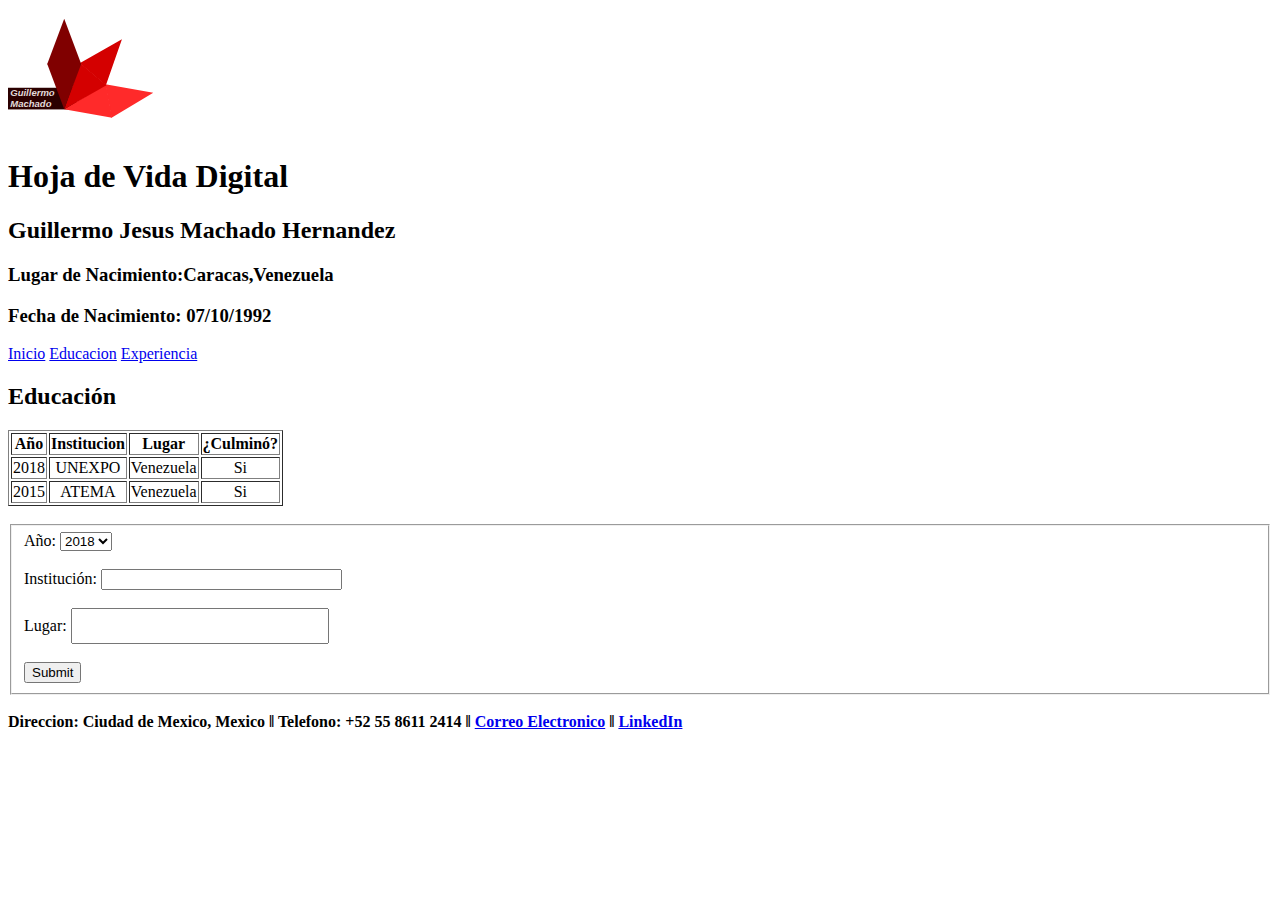
<file: html/educacion.html>
<!DOCTYPE html>
<html lang="en" dir="ltr">

   <head>
      <meta charset="utf-8">
      <title>Educación</title>
      <svg width="200" height="125" viewBox="50 100 200 150" xmlns="http://www.w3.org/2000/svg"
           xmlns:xlink="http://www.w3.org/1999/xlink">
         <image xlink:href="../img/Logo.svg" width="400" />
      </svg>
      <h1>Hoja de Vida Digital</h1>
      <h2 id="NombreYApellido">Guillermo Jesus Machado Hernandez</h2>
      <h3 id="LugarNacimiento">Lugar de Nacimiento:Caracas,Venezuela</h3>
      <h3 id="FechaNacimiento">Fecha de Nacimiento: 07/10/1992</h3>
   </head>
   <nav>
      <a href="../index.html">Inicio</a>
      <a href="educacion.html">Educacion</a>
      <a href="experiencia.html">Experiencia</a>
   </nav>

   <body>
      <p>
         <h2>Educación</h2>
      </p>
      <table border="1">
         <thead>
            <tr>
               <th>Año</th>
               <th>Institucion</th>
               <th>Lugar</th>
               <th>¿Culminó?</th>
            </tr>
         </thead>
         <tbody align="center">
            <tr>
               <td>2018</td>
               <td>UNEXPO</td>
               <td>Venezuela</td>
               <td>Si</td>
            </tr>
            <tr>
               <td>2015</td>
               <td>ATEMA</td>
               <td>Venezuela</td>
               <td>Si</td>
            </tr>
         </tbody>
      </table>
      <br>
      <form name="EstudiosForm">
         <fieldset>
            <label for="Año">Año:</label>
            <select name="Año">
               <option>2018</option>
               <option>2017</option>
               <option>2016</option>
               <option>2015</option>
               <option>2014</option>
               <option>2013</option>
               <option>2012</option>
               <option>2011</option>
               <option>2010</option>
            </select>
            <br><br>
            <label for="Institucion">Institución:</label>
            <input type="text" name="Institucion" size="27" pattern="[A-Za-z]">
            <br><br>
            <label for="Lugar">Lugar:</label>
            <input type="text" name="Lugar" style="width:250px; height:30px" size="40" pattern="[A-Za-z]"
                   maxlength="140">
            <br><br>
            <input type="submit" name="Enviar">
         </fieldset>
      </form>
   </body>
   <br>
   <footer>
      <strong>
         Direccion: Ciudad de Mexico, Mexico ‖
         Telefono: +52 55 8611 2414 ‖
         <a href="mailto:guillermomachado8@gmail.com?subject=" Contacto">Correo Electronico</a> ‖
         <a href="https://bit.ly/2Rk2zj8" target="_blank">LinkedIn</a>
      </strong>
   </footer>

</html>
</file>
